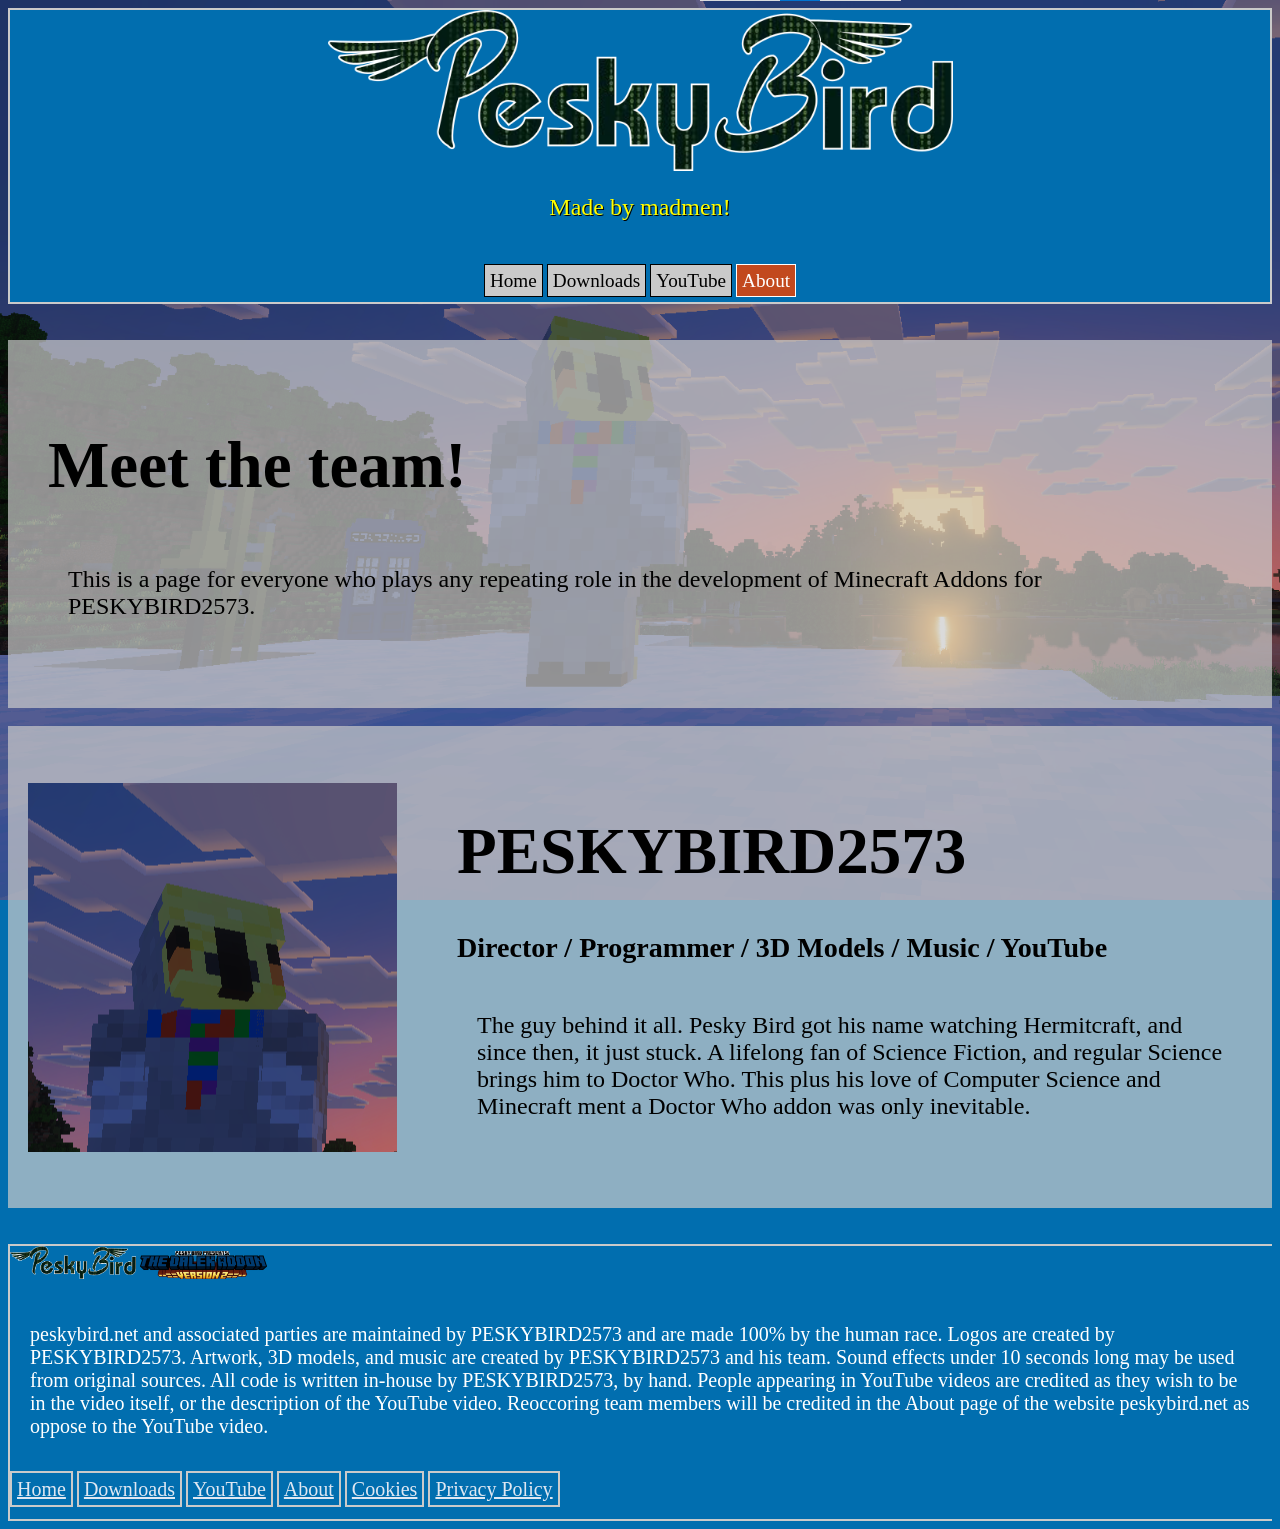
<file: about.html>
<!DOCTYPE html>
  <html>
    <head>
      <meta charset="utf-8">
      <title>Pesky Bird | About</title>
      <meta name="author" content="">
      <meta name="description" content="">
      <meta name="viewport" content="width=device-width, initial-scale=1.0">
      <link href="style.css" rel="stylesheet">
      <link rel="icon" type="image/x-icon" href="/images/branding/favicon.png">
    </head>
    <body>
      <script src="in_view.js"></script>
      <div id="Navbar">
        <img src="images/properLogo.png" alt="The Pesky Bird Logo">
        <p id="subtitle">Loading...</p>
        <a href="index.html">Home</a>
        <a href="downloads.html">Downloads</a>
        <a href="https://www.youtube.com/channel/UC8UIjk9LXl-OQS49YoKn6fQ">YouTube</a>
        <a href="about.html" id="selected">About</a>
        <script src="splash.js"></script>
      </div>

      <br><br>

      <div class="body_text">
        <ul>
          <h1>Meet the team!</h1>
          <p>
             This is a page for everyone who plays any repeating role in the development 
             of Minecraft Addons for PESKYBIRD2573.
          </p>
        </ul>
      </div>
      <br>
      <div class="body_text">
        <img src="images/peskyBird.png">
        <ul>
            <h1>PESKYBIRD2573</h1>
            <h3>Director / Programmer / 3D Models / Music / YouTube</h3>
            <p>The guy behind it all. Pesky Bird got his name watching Hermitcraft, and 
                since then, it just stuck. A lifelong fan of Science Fiction, and regular Science
                brings him to Doctor Who. This plus his love of Computer Science and Minecraft
                ment a Doctor Who addon was only inevitable. 
            </p>
        </ul>
      </div>
    <!--
      <br>
      <div class="body_text">
        <img src="images/oopsallvamp1rebees.png">
        <ul>
            <h1>OopsAllVamp1Rebees</h1>
            <h3>Art / Textures</h3>
            <p>A friend of PeskyBird and long time Minecraft fan! Super obsessed with 
              old 2016 Aphmau at current moment. Practicing pixel art seems like a 
              great step for their digital art skills.
            </p>
        </ul>
      </div>
      -->
      <br><br>
      <footer>
        <img src="images/properLogo.png" style="width: 10%;">
        <img src="images/title.png" style="width: 10%;">
        <br>
        <p>peskybird.net and associated parties are maintained by PESKYBIRD2573 and are made 
          100% by the human race. Logos are created by PESKYBIRD2573. Artwork, 3D models,
          and music are created by PESKYBIRD2573 and his team. Sound effects under 10 seconds
          long may be used from original sources. All code is written in-house by PESKYBIRD2573,
          by hand. People appearing in YouTube videos are credited as they wish to be in 
          the video itself, or the description of the YouTube video. Reoccoring team members will
          be credited in the About page of the website peskybird.net as oppose to the YouTube video.
        </p>
        <a href="index.html">Home</a>
        <a href="downloads.html">Downloads</a>
        <a href="https://www.youtube.com/channel/UC8UIjk9LXl-OQS49YoKn6fQ">YouTube</a>
        <a href="about.html">About</a>
        <a href="cookies.html">Cookies</a>
        <a href="privacypolicy.html">Privacy Policy</a>
        <br>
        <br>
      </footer>
    </body>
</html>
</file>
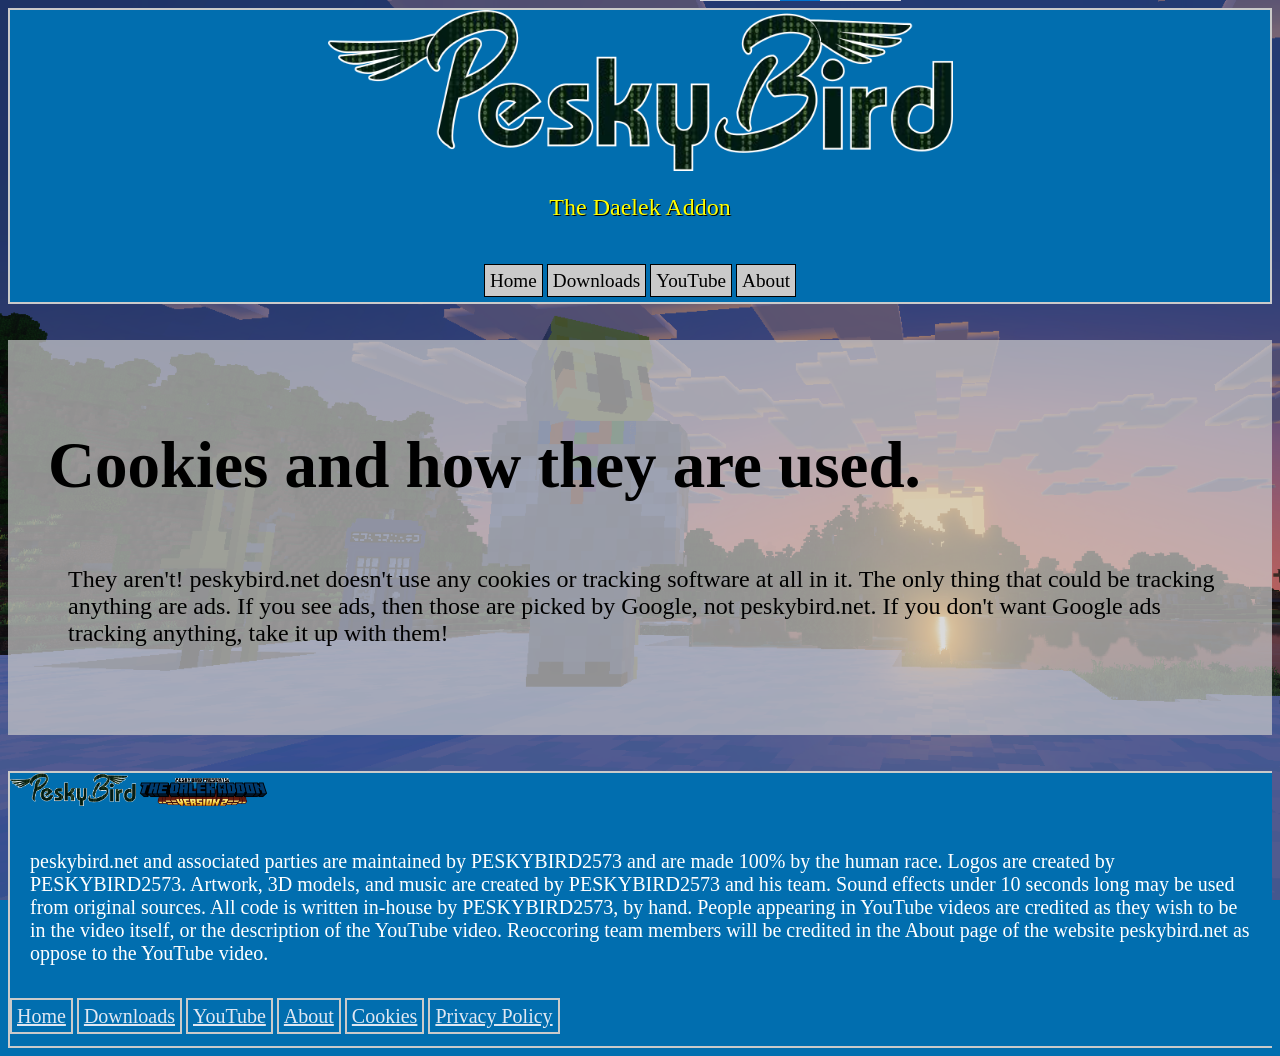
<file: cookies.html>
<!DOCTYPE html>
  <html>
    <head>
      <meta charset="utf-8">
      <title>Pesky Bird | Cookies</title>
      <meta name="author" content="">
      <meta name="description" content="">
      <meta name="viewport" content="width=device-width, initial-scale=1.0">
      <link href="style.css" rel="stylesheet">
      <link rel="icon" type="image/x-icon" href="/images/branding/favicon.png">
    </head>
    <body>
      <script src="in_view.js"></script>
      <div id="Navbar">
        <img src="images/properLogo.png" alt="The Pesky Bird Logo">
        <p id="subtitle">Loading...</p>
        <a href="index.html">Home</a>
        <a href="downloads.html">Downloads</a>
        <a href="https://www.youtube.com/channel/UC8UIjk9LXl-OQS49YoKn6fQ">YouTube</a>
        <a href="about.html">About</a>
        <script src="splash.js"></script>
      </div>
      <br><br>
      <div class="body_text">
        <ul>
          <h1>Cookies and how they are used.</h1>
          <p>
            They aren't! peskybird.net doesn't use any cookies or tracking software at all in it. The only 
            thing that could be tracking anything are ads. If you see ads, then those are picked by Google,
            not peskybird.net. If you don't want Google ads tracking anything, take it up with them!
          </p>
        </ul>
      </div>
      <br><br>
      <footer>
        <img src="images/properLogo.png" style="width: 10%;">
        <img src="images/title.png" style="width: 10%;">
        <br>
        <p>peskybird.net and associated parties are maintained by PESKYBIRD2573 and are made 
          100% by the human race. Logos are created by PESKYBIRD2573. Artwork, 3D models,
          and music are created by PESKYBIRD2573 and his team. Sound effects under 10 seconds
          long may be used from original sources. All code is written in-house by PESKYBIRD2573,
          by hand. People appearing in YouTube videos are credited as they wish to be in 
          the video itself, or the description of the YouTube video. Reoccoring team members will
          be credited in the About page of the website peskybird.net as oppose to the YouTube video.
        </p>
        <a href="index.html">Home</a>
        <a href="downloads.html">Downloads</a>
        <a href="https://www.youtube.com/channel/UC8UIjk9LXl-OQS49YoKn6fQ">YouTube</a>
        <a href="about.html">About</a>
        <a href="cookies.html">Cookies</a>
        <a href="privacypolicy.html">Privacy Policy</a>
        <br>
        <br>
      </footer>
    </body>
</html>
</file>
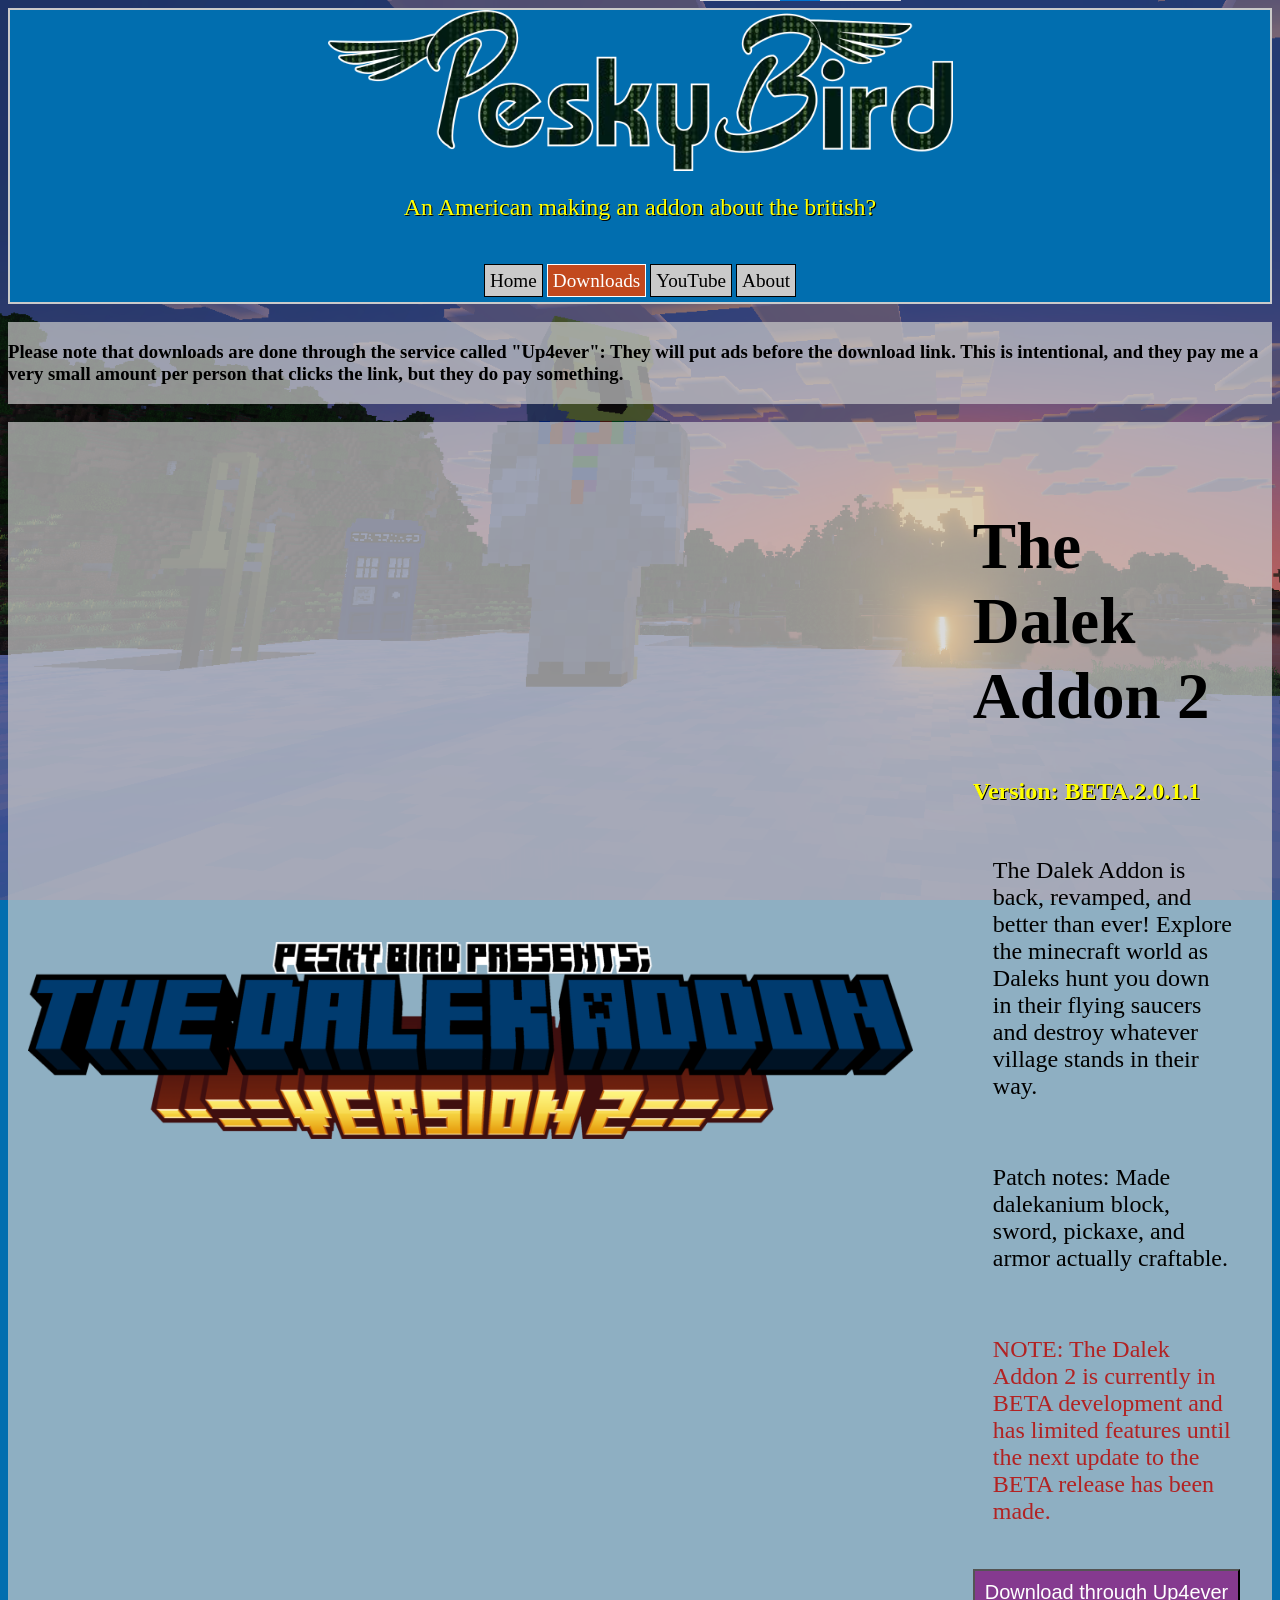
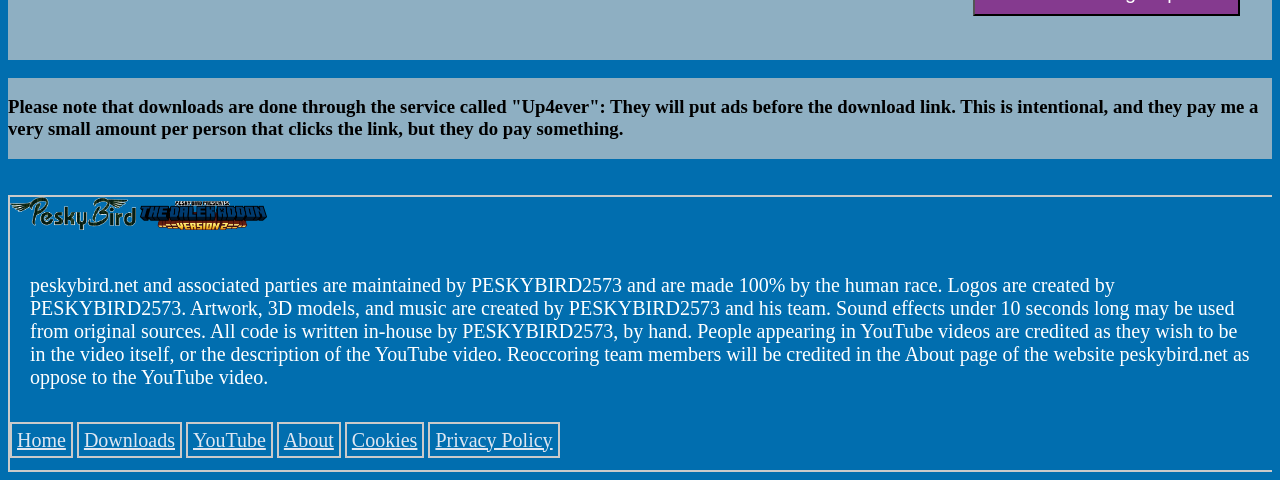
<file: downloads.html>
<!DOCTYPE html>
  <html>
    <head>
      <meta charset="utf-8">
      <title>Pesky Bird | Downloads</title>
      <meta name="author" content="">
      <meta name="description" content="">
      <meta name="viewport" content="width=device-width, initial-scale=1.0">
      <link href="style.css" rel="stylesheet">
      <link rel="icon" type="image/x-icon" href="/images/branding/favicon.png">
    </head>
    <body>
      <script src="in_view.js"></script>
      <div id="Navbar">
        <img src="images/properLogo.png" alt="The Pesky Bird Logo">
        <p id="subtitle">Loading...</p>
        <a href="index.html">Home</a>
        <a href="downloads.html" id="selected">Downloads</a>
        <a href="https://www.youtube.com/channel/UC8UIjk9LXl-OQS49YoKn6fQ">YouTube</a>
        <a href="about.html">About</a>
        <script src="splash.js"></script>
      </div>
      
      <br>
      <div class="body_text">
        <h3>
          Please note that downloads are done through the service called "Up4ever":
          They will put ads before the download link. This is intentional, and they pay me 
          a very small amount per person that clicks the link, but they do pay something.
        </h4>
      </div>

      <br>
      <div class="body_text">
        <img src="images/title.png" alt="The Dalek Addon Logo">
        <ul>
          <h1>The Dalek Addon 2</h1>
          <h4>Version: BETA.2.0.1.1</h4>
          <p>
            The Dalek Addon is back, revamped, and better than ever! Explore the minecraft 
            world as Daleks hunt you down in their flying saucers and destroy whatever 
            village stands in their way.
          </p>
          <p>Patch notes: Made dalekanium block, sword, pickaxe, and armor actually craftable. </p>
          <p style="color: firebrick">
            NOTE: The Dalek Addon 2 is currently in BETA development and has limited 
            features until the next update to the BETA release has been made. 
          </p>
          <button>
            <a href="https://www.up-4ever.net/73oxjvx1yltp">
              Download through Up4ever
            </a>
          </button>
        </ul>
      </div>
      
      <br>
      <div class="body_text">
        <h3>
          Please note that downloads are done through the service called "Up4ever":
          They will put ads before the download link. This is intentional, and they pay me 
          a very small amount per person that clicks the link, but they do pay something.
        </h4>
      </div>

      <br><br>
      <footer>
        <img src="images/properLogo.png" style="width: 10%;">
        <img src="images/title.png" style="width: 10%;">
        <br>
        <p>peskybird.net and associated parties are maintained by PESKYBIRD2573 and are made 
          100% by the human race. Logos are created by PESKYBIRD2573. Artwork, 3D models,
          and music are created by PESKYBIRD2573 and his team. Sound effects under 10 seconds
          long may be used from original sources. All code is written in-house by PESKYBIRD2573,
          by hand. People appearing in YouTube videos are credited as they wish to be in 
          the video itself, or the description of the YouTube video. Reoccoring team members will
          be credited in the About page of the website peskybird.net as oppose to the YouTube video.
        </p>
        <a href="index.html">Home</a>
        <a href="downloads.html">Downloads</a>
        <a href="https://www.youtube.com/channel/UC8UIjk9LXl-OQS49YoKn6fQ">YouTube</a>
        <a href="about.html">About</a>
        <a href="cookies.html">Cookies</a>
        <a href="privacypolicy.html">Privacy Policy</a>
        <br>
        <br>
      </footer>
    </body>
</html>
</file>
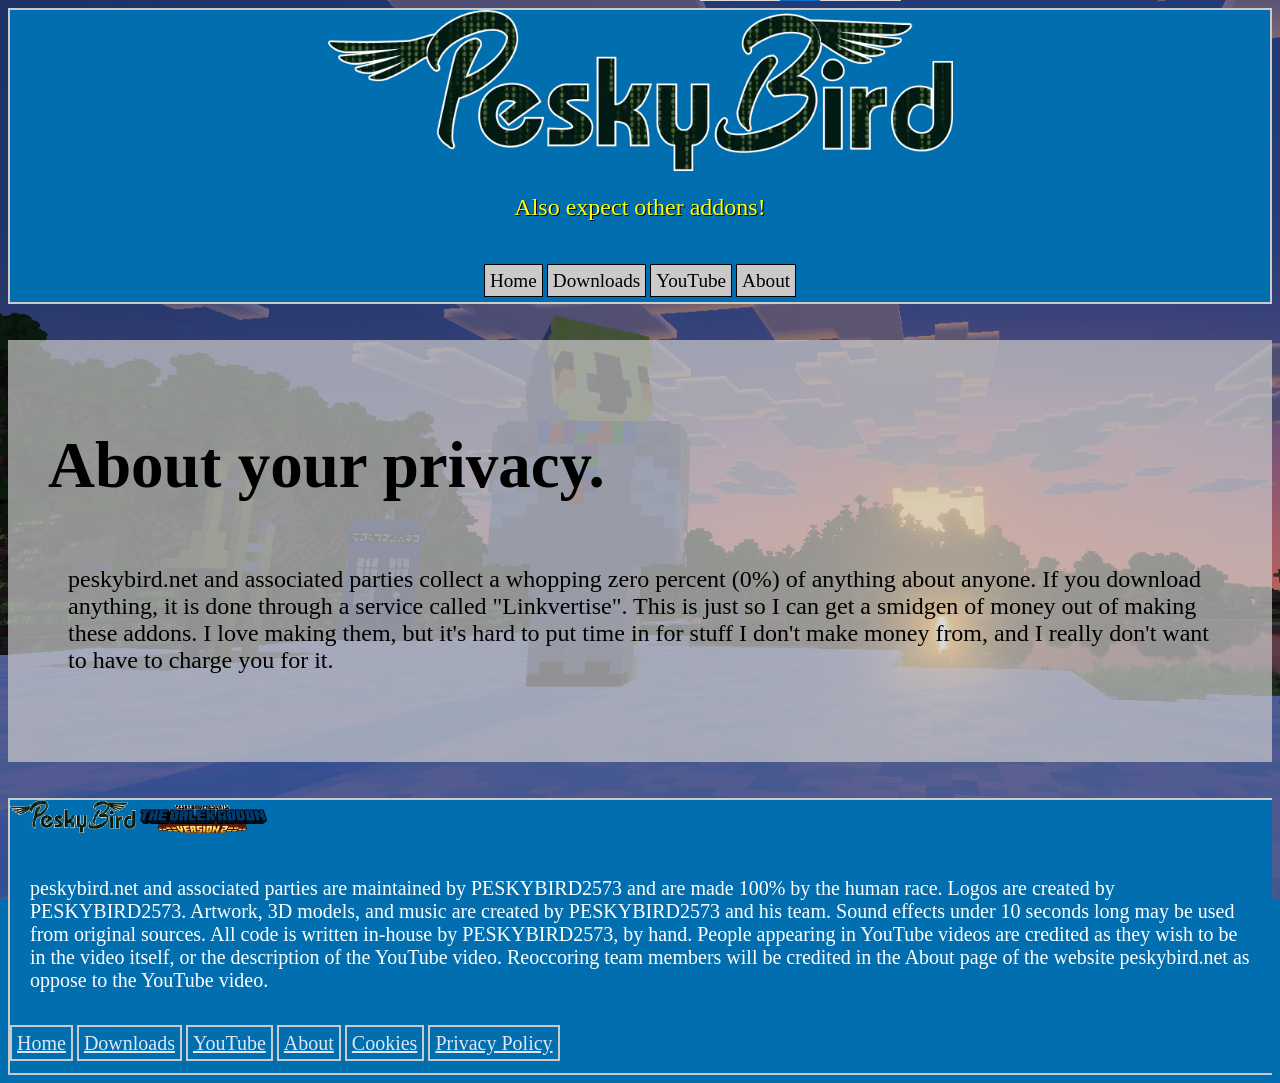
<file: privacypolicy.html>
<!DOCTYPE html>
  <html>
    <head>
      <meta charset="utf-8">
      <title>Pesky Bird | Privacy Policy</title>
      <meta name="author" content="">
      <meta name="description" content="">
      <meta name="viewport" content="width=device-width, initial-scale=1.0">
      <link href="style.css" rel="stylesheet">
      <link rel="icon" type="image/x-icon" href="/images/branding/favicon.png">
    </head>
    <body>
      <script src="in_view.js"></script>
      <div id="Navbar">
        <img src="images/properLogo.png" alt="The Pesky Bird Logo">
        <p id="subtitle">Loading...</p>
        <a href="index.html">Home</a>
        <a href="downloads.html">Downloads</a>
        <a href="https://www.youtube.com/channel/UC8UIjk9LXl-OQS49YoKn6fQ">YouTube</a>
        <a href="about.html">About</a>
        <script src="splash.js"></script>
      </div>
      <br><br>
      <div class="body_text">
        <ul>
          <h1>About your privacy.</h1>
          <p>
            peskybird.net and associated parties collect a whopping zero percent (0%) of 
            anything about anyone. If you download anything, it is done through a service called 
            "Linkvertise". This is just so I can get a smidgen of money out of making these addons.
            I love making them, but it's hard to put time in for stuff I don't make money from, and
            I really don't want to have to charge you for it. 
          </p>
        </ul>
      </div>
      <br><br>
      <footer>
        <img src="images/properLogo.png" style="width: 10%;">
        <img src="images/title.png" style="width: 10%;">
        <br>
        <p>peskybird.net and associated parties are maintained by PESKYBIRD2573 and are made 
          100% by the human race. Logos are created by PESKYBIRD2573. Artwork, 3D models,
          and music are created by PESKYBIRD2573 and his team. Sound effects under 10 seconds
          long may be used from original sources. All code is written in-house by PESKYBIRD2573,
          by hand. People appearing in YouTube videos are credited as they wish to be in 
          the video itself, or the description of the YouTube video. Reoccoring team members will
          be credited in the About page of the website peskybird.net as oppose to the YouTube video.
        </p>
        <a href="index.html">Home</a>
        <a href="downloads.html">Downloads</a>
        <a href="https://www.youtube.com/channel/UC8UIjk9LXl-OQS49YoKn6fQ">YouTube</a>
        <a href="about.html">About</a>
        <a href="cookies.html">Cookies</a>
        <a href="privacypolicy.html">Privacy Policy</a>
        <br>
        <br>
      </footer>
    </body>
</html>
</file>
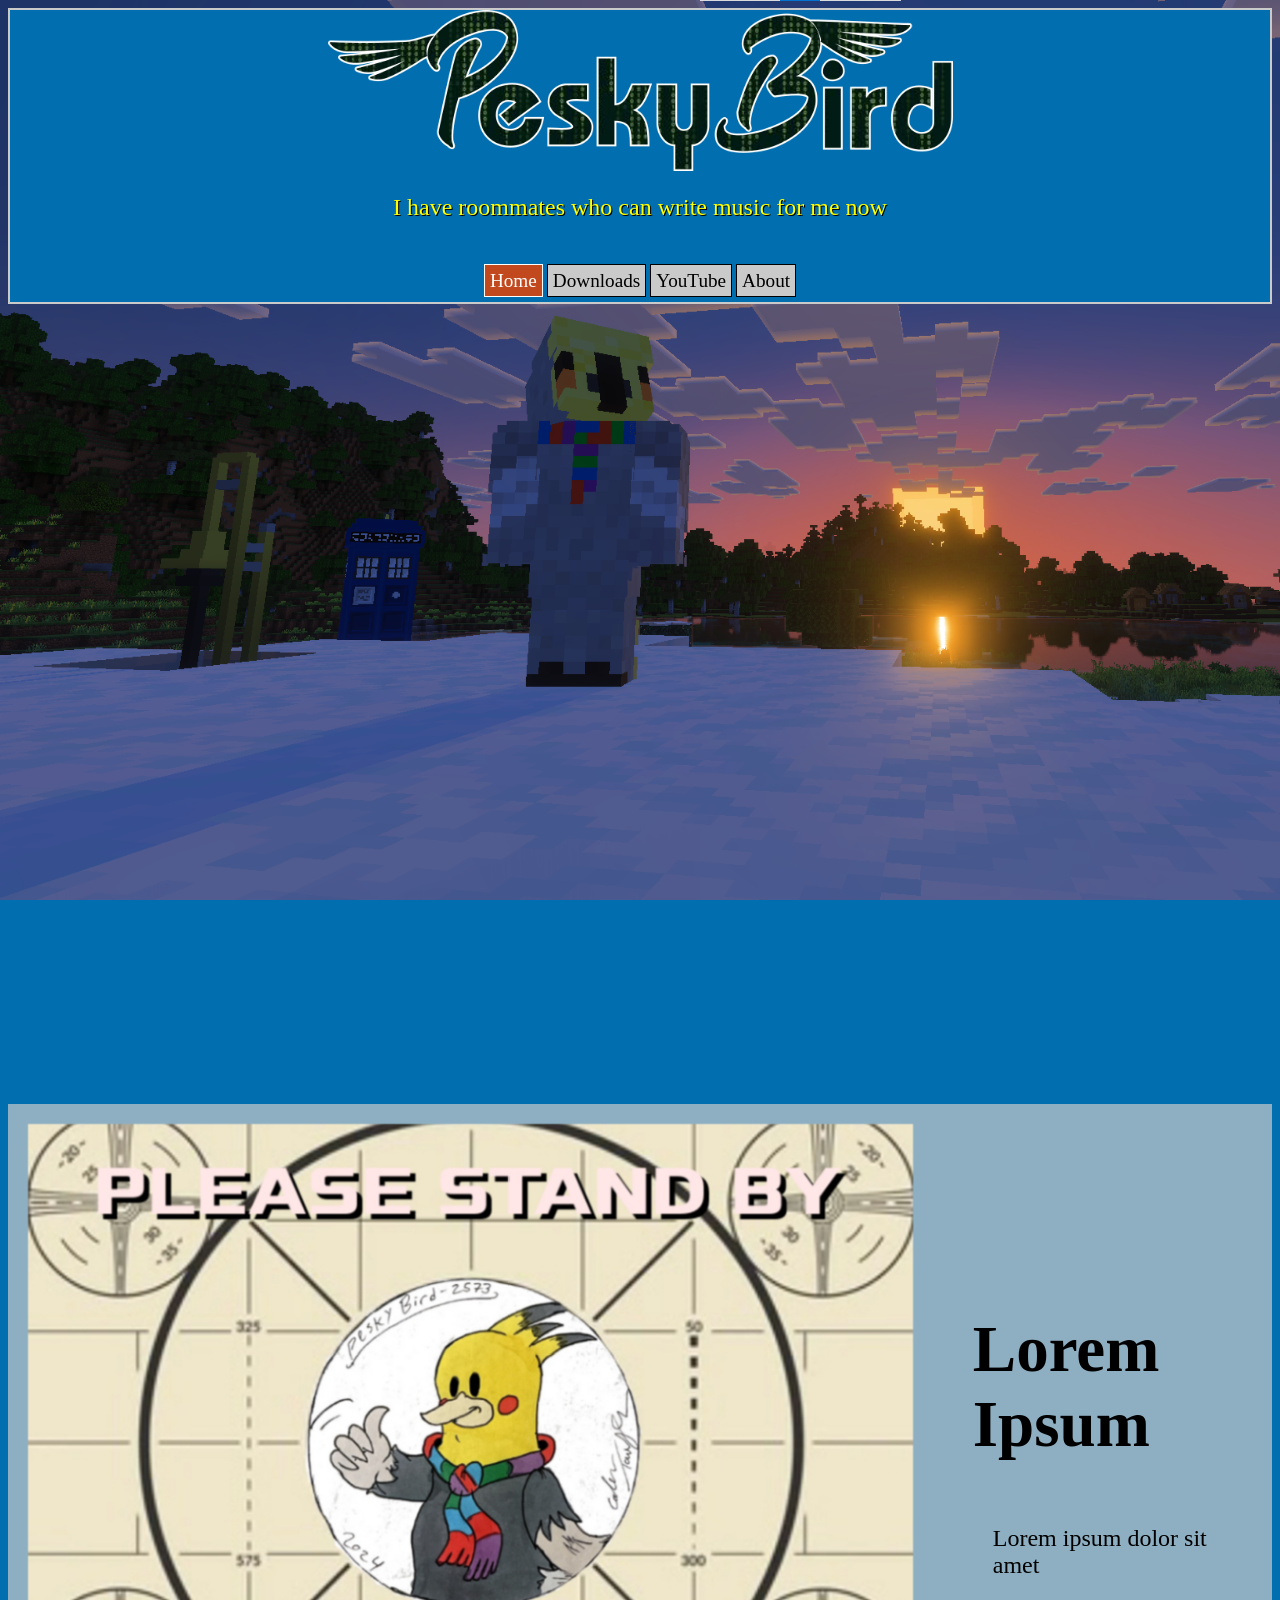
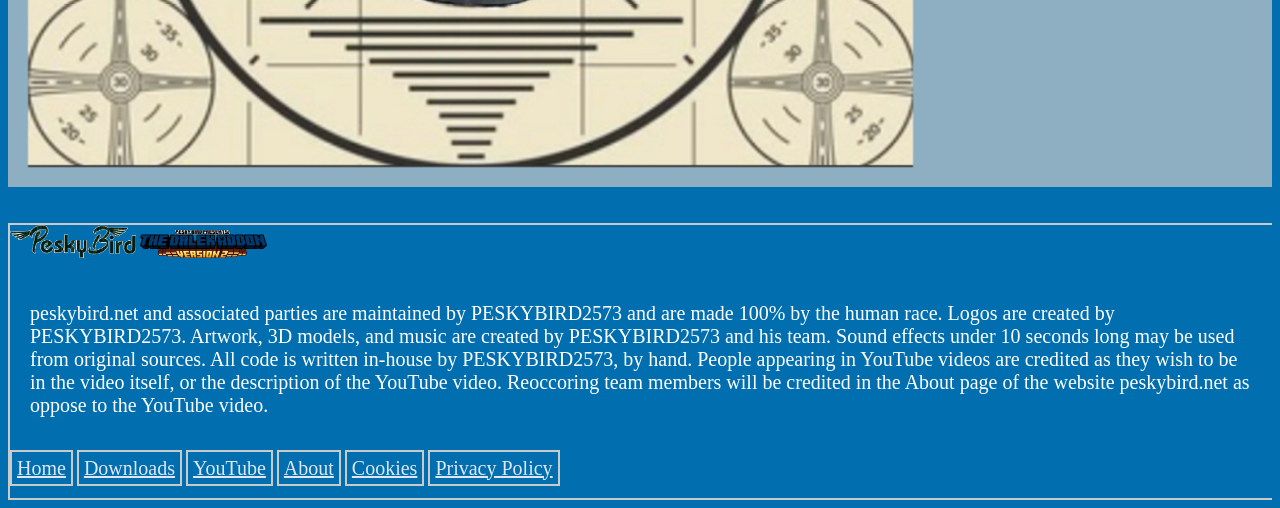
<file: template.html>
<!DOCTYPE html>
  <html>
    <head>
      <meta charset="utf-8">
      <title>Pesky Bird | Home</title>
      <meta name="author" content="">
      <meta name="description" content="">
      <meta name="viewport" content="width=device-width, initial-scale=1.0">
      <link href="style.css" rel="stylesheet">
      <link rel="icon" type="image/x-icon" href="/images/branding/favicon.png">
    </head>
    <body>
      <script src="in_view.js"></script>
      <div id="Navbar">
        <img src="images/properLogo.png" alt="The Pesky Bird Logo">
        <p id="subtitle">Loading...</p>
        <a href="index.html" id="selected">Home</a>
        <a href="downloads.html">Downloads</a>
        <a href="https://www.youtube.com/channel/UC8UIjk9LXl-OQS49YoKn6fQ">YouTube</a>
        <a href="about.html">About</a>
        <script src="splash.js"></script>
      </div>

      <div id="spacer"></div>

      <div class="body_text">
        <img src="images/placeholder.jpg" id="fly-left" class="animate">
        <ul>
          <h1>Lorem Ipsum</h1>
          <p>
            Lorem ipsum dolor sit amet 
          </p>
        </ul>
      </div>
      <br><br>
      <footer>
        <img src="images/properLogo.png" style="width: 10%;">
        <img src="images/title.png" style="width: 10%;">
        <br>
        <p>peskybird.net and associated parties are maintained by PESKYBIRD2573 and are made 
          100% by the human race. Logos are created by PESKYBIRD2573. Artwork, 3D models,
          and music are created by PESKYBIRD2573 and his team. Sound effects under 10 seconds
          long may be used from original sources. All code is written in-house by PESKYBIRD2573,
          by hand. People appearing in YouTube videos are credited as they wish to be in 
          the video itself, or the description of the YouTube video. Reoccoring team members will
          be credited in the About page of the website peskybird.net as oppose to the YouTube video.
        </p>
        <a href="index.html">Home</a>
        <a href="downloads.html">Downloads</a>
        <a href="https://www.youtube.com/channel/UC8UIjk9LXl-OQS49YoKn6fQ">YouTube</a>
        <a href="about.html">About</a>
        <a href="cookies.html">Cookies</a>
        <a href="privacypolicy.html">Privacy Policy</a>
        <br>
        <br>
      </footer>
    </body>
</html>
</file>
<file: style.css>
/* Animation stuff (Keyframes, then controllers) */
@keyframes fly-in-left {
    0% {
        transform: translateX(-1000px);
        opacity: 0;
    }
    100% {
        transform: translateX(0px);
        opacity: 1;
    }
}
@keyframes fly-in-right {
    0% {
        transform: translateX(1000px);
        opacity: 0;
    }
    100% {
        transform: translateX(0px);
        opacity: 1;
    }
}
@keyframes subtitle {
	0% {
		transform: scale(0.875)
    }
	100% {
		transform: scale(1)
    }
}

#fly-left.in-view {
    animation: fly-in-left 2s ease-in-out forwards;
}
#fly-right.in-view {
    animation: fly-in-right 2s ease-in-out forwards;
}

/* Basic, general elements */
html, body {
    max-width: 100%;
    overflow-x: hidden;
}

body {
    background-color: #016eaf;
    background-image: url(images/background.png);
    background-repeat: no-repeat;
    background-attachment: fixed;
    background-size: cover;
}
p {
    color: #000000;
    font-size: clamp(16px, 2.5vw, 24px);
    padding: 20px 20px 20px 20px;
}
ul {
    color: #000000;
    font-size: clamp(16px, 2.5vw, 24px);
    padding: 20px 20px 20px 40px;
}
h1 { 
    font-size:clamp(36px,6vw,65px);
}
h4 {
    color:#FFFF00;
    text-shadow: 1px 1px black
}
button {
    background-color: #853a8f;
    padding: 10px 10px 10px 10px;
    color: white;
}
button a {
    text-decoration: none;
    color: white;
    font-size: 150%;
}

/* Classes */
.body_text {
    background-color: rgba(202, 202, 202,0.7);
    display: flex;
    align-items: center;
}
.body_text img {
    width: 70%;
    padding: 20px 20px 20px 20px;
}

/* IDs */
#spacer {
    height: 50em
}
#left {
    float: left;
}
#right {
    float: right;
}
#center {
    text-align: center;
}

/* Specific sections (Navigation bar, footer, etc) */
#Navbar {
    border-style: solid;
    border-color: #cacaca;
    border-width: 2px;
    padding-bottom: 10px;
    padding-left: 5px;
    padding-right: 5px;
    padding-top: 0%;
    background-color: #016eaf;
    text-align: center;
}
#Navbar img {
    width: 50%;
}
#Navbar a {
    border-style: solid;
    border-width: 1px;
    padding-bottom: 5px;
    padding-top: 5px;
    padding-left: 5px;
    padding-right: 5px;
    background-color: #cacaca;
    text-decoration: none;
    color: black;
    font-size: clamp(16px, 1.5vw, 24px);
    transition: 0.5s;
}
#Navbar a:hover {
    background-color: #853a8f;
    color: white;
    font-size: 200%;
}
#Navbar #selected {
    background-color:#c2491e;
    color: white;
}

footer {
    background-color: #016eaf;
    border-style: solid;
    border-color: #cacaca;
    border-width: 2px;
    width: 100%;
}
footer p {
    font-size: 20px;
    color: white;
}
footer a {
    padding-bottom: 5px;
    padding-top: 5px;
    padding-left: 5px;
    padding-right: 5px;
    color: #DFE7F2;
    font-size: 20px;
    border-style: solid;
    border-color: #cacaca;
    border-width: 2px;
}

#subtitle { 
	text-align: center;
	color: #FFFF00;
	text-shadow: 1px 1px 0px #000;
	position: relative;
	bottom: 25px;
	animation: subtitle .5s;
	animation-direction: alternate;
	animation-iteration-count: infinite;
    padding-bottom: 0%;
}

@media (max-width: 768px) {
    .body_text {
        flex-direction: column;
    }
    .body_text img {
        width: 90%
    }

    #Navbar a {
        display: block;
        margin: 8px 0;
    }
    #Navbar img{
        width: 100%;
    }
    footer p{
        font-size: 10px;
    }
    footer a{
        font-size: 10px;
}
</file>
